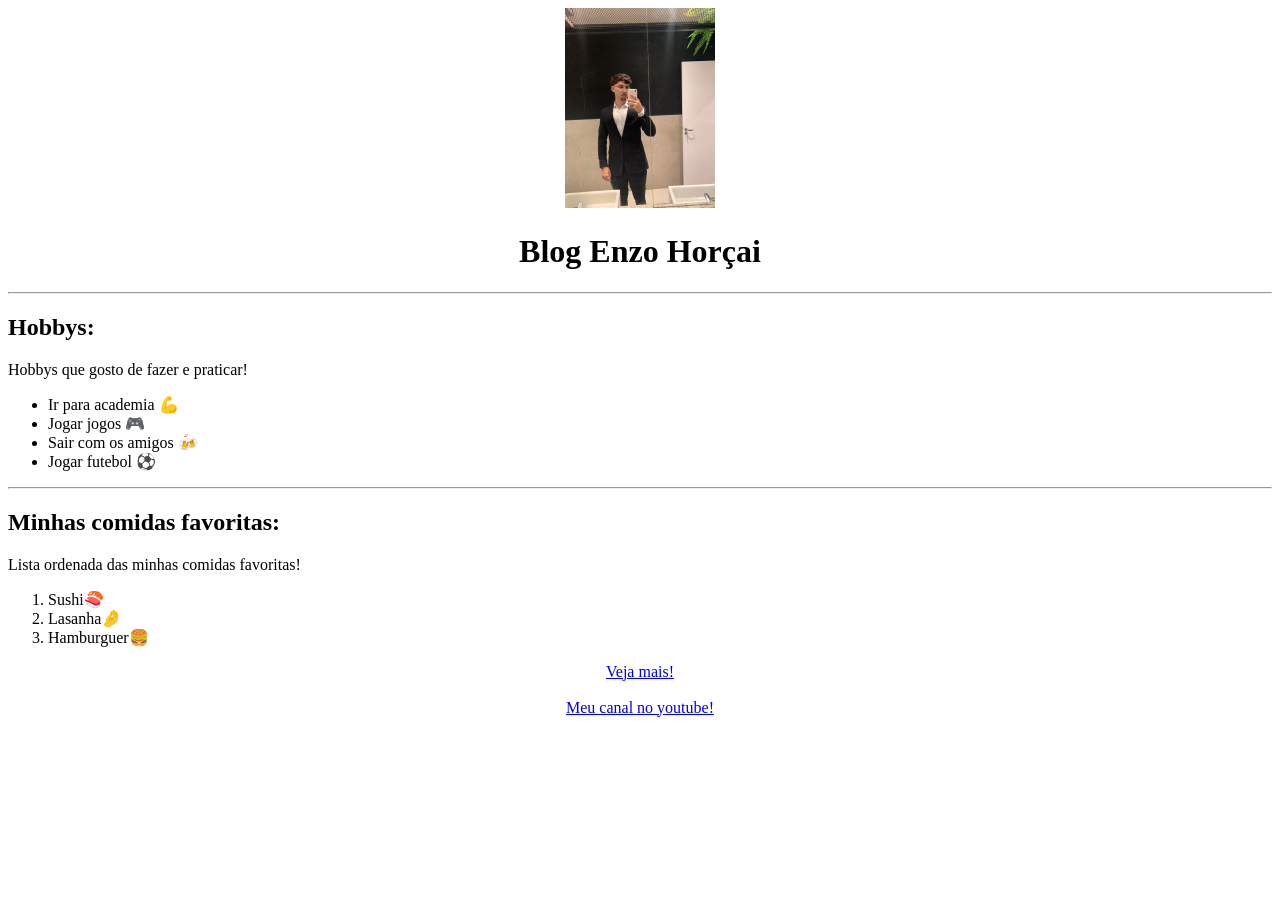
<file: index.html>
<!DOCTYPE html>
<html lang="pt-BR">

<head>
    <meta charset="UTF-8">
    <meta name="viewport" content="width=device-width, initial-scale=1.0">
    <title>BlogEnzoHorcai</title>
</head>

<body>
    <header>
        <center><img src="FotoPerfil.jpg" alt="FotoPerfil" height="200px"></center>
        <center>
            <!-- Titulo do site -->
            <h1>Blog Enzo Horçai</h1>
        </center>
        <hr>
    </header>
    <main>
        <section>
            <!-- Subtitulo-->
            <h2>Hobbys:</h2>
            <p>Hobbys que gosto de fazer e praticar!</p>
            <ul> <!-- Lista Desordenada -->
                <li>Ir para academia 💪</li>
                <li>Jogar jogos 🎮</li>
                <li>Sair com os amigos 🍻</li>
                <li>Jogar futebol ⚽</li>
            </ul>
            <hr>
        </section>
        <section>
            <!-- Subtitulo-->
            <h2>Minhas comidas favoritas:</h2>
            <p>Lista ordenada das minhas comidas favoritas!</p>
            <!-- Lista Ordenada -->
            <ol>
                <li>Sushi🍣</li>
                <li>Lasanha🤌</li>
                <li>Hamburguer🍔</li>
            </ol>
        </section>
    </main>
    <footer>
        <center> <a href="/index2.html">Veja mais!</a></center>
        <br>
        <center><a href="https://www.youtube.com/@pkhr12" target="_blank">Meu canal no youtube!</a></center>
        <!--Coloquei meu canal do youtube como um extra. -->

    </footer>
</body>

</html>
</file>
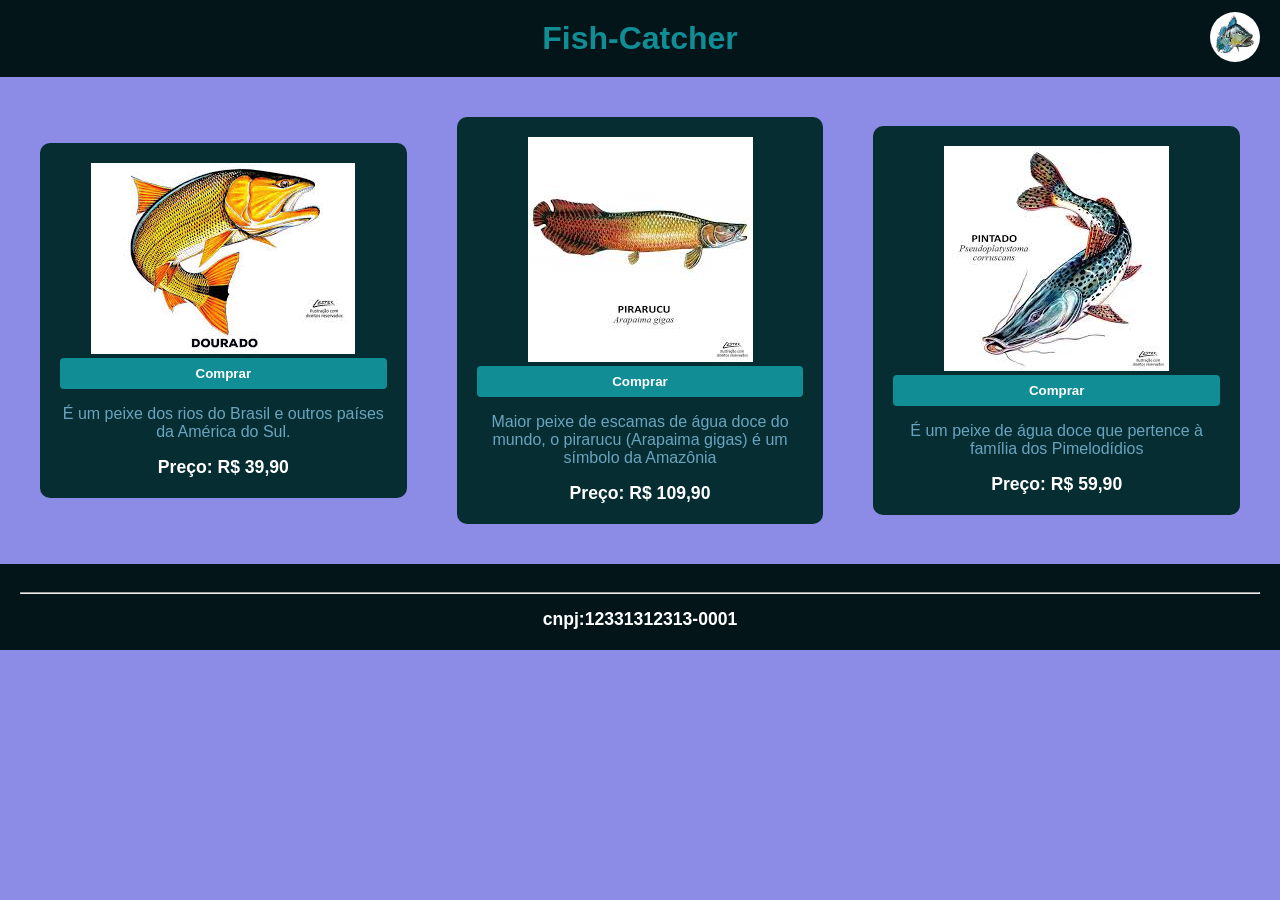
<file: Atividade 3/index.html>
<!DOCTYPE html>
<html lang="pt_BR">
<!--DUPLA:
 Enzo Horçai, Kenzo Yamamoto-->

<head>
    <meta charset="UTF-8">
    <meta name="viewport" content="width=device-width, initial-scale=1.0">
    <link rel="icon" type="image/jpg" href="TucunareAzul.jpg">
    <link rel="stylesheet" href="style.css">
    <title>FishCatcher</title>
</head>

<body>
    <header>
        <h1 class="titulo">Fish-Catcher</h1>
        <div class="icon">
            <img src="TucunareAzul.jpg" id="logo">
        </div>
    </header>
    <main>
        <section>
            <div id="produto1">
                <img src="DouradoPeixe.jpg" alt="Imagem de um dourado">
                <button>Comprar</button>
                <p>É um peixe dos rios do Brasil e outros países da América do Sul.</p>
                <h3>Preço: R$ 39,90</h3>
            </div>

            <div id="produto2">
                <img src="PirarucuPeixe.jpg" alt="Imagem de um pirarucu">
                <button>Comprar</button>
                <p> Maior peixe de escamas de água doce do mundo, o pirarucu (Arapaima gigas) é um símbolo da Amazônia</p>
                <h3>Preço: R$ 109,90</h3>
            </div>

            <div id="produto3">
                <img src="PintadoPeixe.jpg" alt="Imagem de um pintado">
                <button>Comprar</button>
                <p>É um peixe de água doce que pertence à família dos Pimelodídios</p>
                <h3>Preço: R$ 59,90</h3>
            </div>
        </section>
    </main>
    <footer>
        <hr>
        <h3>cnpj:12331312313-0001</h3>
    </footer>
</body>

</html>
</file>
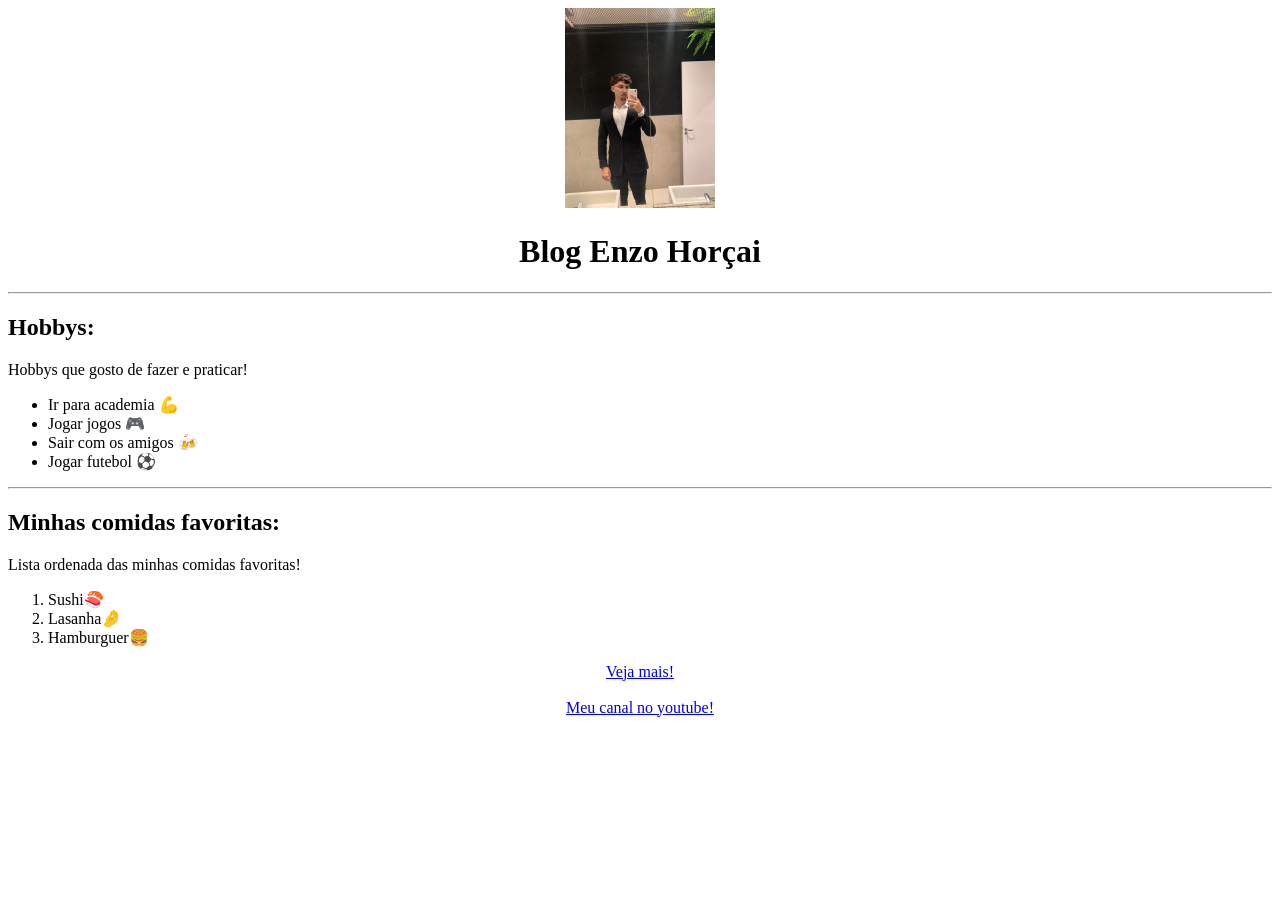
<file: Atividade1/index.html>
<!DOCTYPE html>
<html lang="pt-BR">

<head>
    <meta charset="UTF-8">
    <meta name="viewport" content="width=device-width, initial-scale=1.0">
    <title>BlogEnzoHorcai</title>
</head>

<body>
    <header>
        <center><img src="FotoPerfil.jpg" alt="FotoPerfil" height="200px"></center>
        <center>
            <!-- Titulo do site -->
            <h1>Blog Enzo Horçai</h1>
        </center>
        <hr> 
    </header>
    <main>
        <section>
            <!-- Subtitulo-->
            <h2>Hobbys:</h2>
            <p>Hobbys que gosto de fazer e praticar!</p>
            <ul> <!-- Lista Desordenada -->
                <li>Ir para academia 💪</li>
                <li>Jogar jogos 🎮</li>
                <li>Sair com os amigos 🍻</li>
                <li>Jogar futebol ⚽</li>
            </ul>
            <hr>
        </section>
        <section>
            <!-- Subtitulo-->
            <h2>Minhas comidas favoritas:</h2>
            <p>Lista ordenada das minhas comidas favoritas!</p>
            <!-- Lista Ordenada -->
            <ol>
                <li>Sushi🍣</li>
                <li>Lasanha🤌</li>
                <li>Hamburguer🍔</li>
            </ol>
        </section>
    </main>
    <footer>
        <center> <a href="/index2.html">Veja mais!</a></center>
        <br>
        <center><a href="https://www.youtube.com/@pkhr12" target="_blank">Meu canal no youtube!</a></center>
        <!--Coloquei meu canal do youtube como um extra. -->

    </footer>
</body>

</html>
</file>
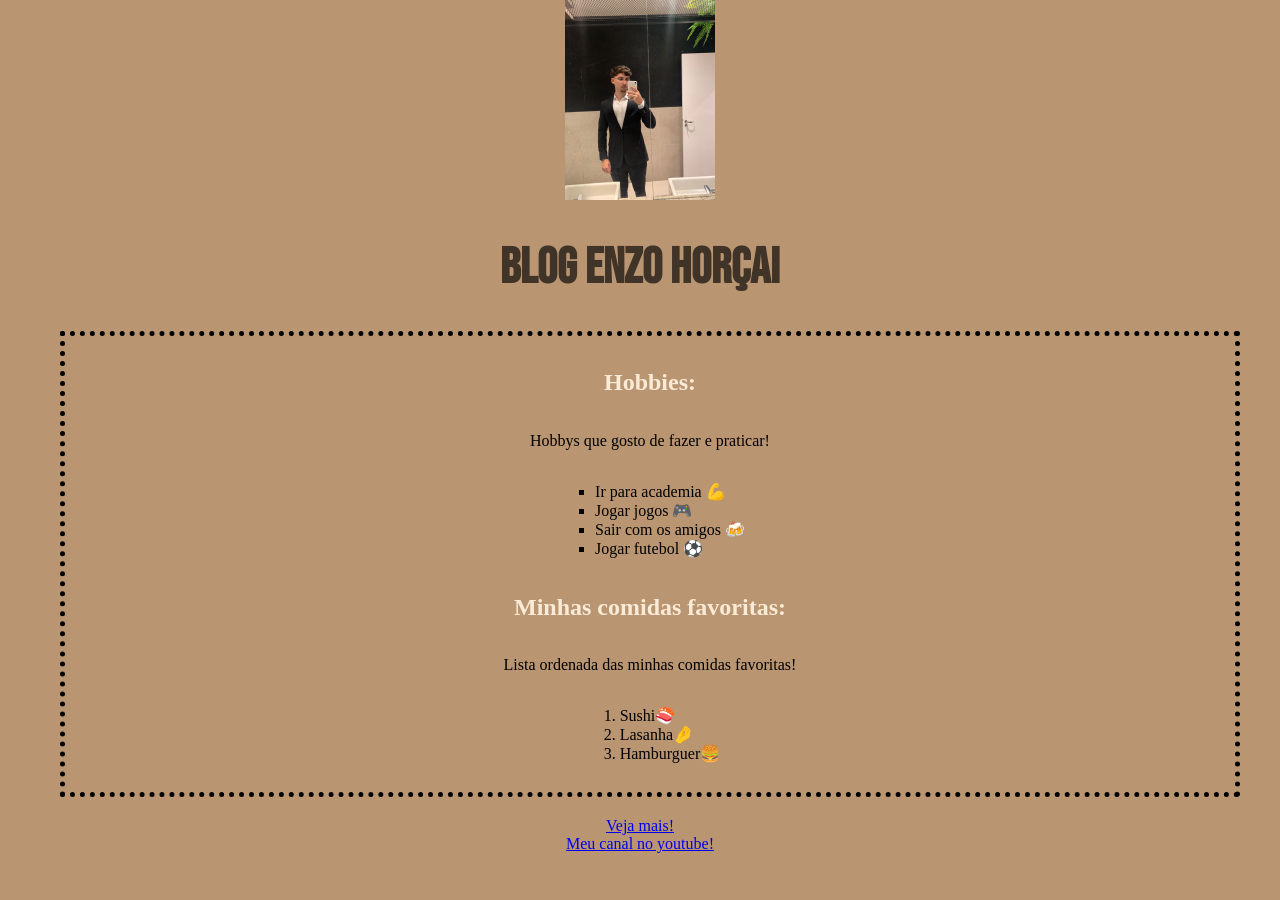
<file: Atividade2/index.html>
<!DOCTYPE html>
<html lang="pt-BR">

<head>
    <meta charset="UTF-8">
    <meta name="viewport" content="width=device-width, initial-scale=1.0">
    <link rel="preconnect" href="https://fonts.googleapis.com">
    <link rel="preconnect" href="https://fonts.gstatic.com" crossorigin>
    <link href="https://fonts.googleapis.com/css2?family=Bebas+Neue&family=Orbitron:wght@400..900&display=swap"
        rel="stylesheet">
    <link rel="icon" type="image/jpg" href="FotoPerfil.jpg">
    <link rel="stylesheet" href="style.css">
    <title>BlogEnzoHorcai</title>
</head>

<body>
    <header>
        <center><img src="FotoPerfil.jpg" alt="FotoPerfil" height="200px"></center>
        <!-- Titulo do site -->
        <h1 class="titulo">Blog Enzo Horçai</h1>
    </header>
    <main> 
        <section>
            <!-- Subtitulo-->
            <h2 id="Hobbies">Hobbies:</h2>
            <p>Hobbys que gosto de fazer e praticar!</p>
            <ul> <!-- Lista Desordenada -->
                <li>Ir para academia 💪</li>
                <li>Jogar jogos 🎮</li>
                <li>Sair com os amigos 🍻</li>
                <li>Jogar futebol ⚽</li>
            </ul>

            <!-- Subtitulo-->
            <h2>Minhas comidas favoritas:</h2>
            <p>Lista ordenada das minhas comidas favoritas!</p>
            <!-- Lista Ordenada -->
            <ol>
                <li>Sushi🍣</li>
                <li>Lasanha🤌</li>
                <li>Hamburguer🍔</li>
            </ol>
        </section>
    </main>
    <footer id="footer">
        <a href="index2.html">Veja mais!</a>
        <br>
        <a href="https://www.youtube.com/@pkhr12" target="_blank">Meu canal no youtube!</a>
        <!--Coloquei meu canal do youtube como um extra. -->

    </footer>
</body>

</html>
</file>
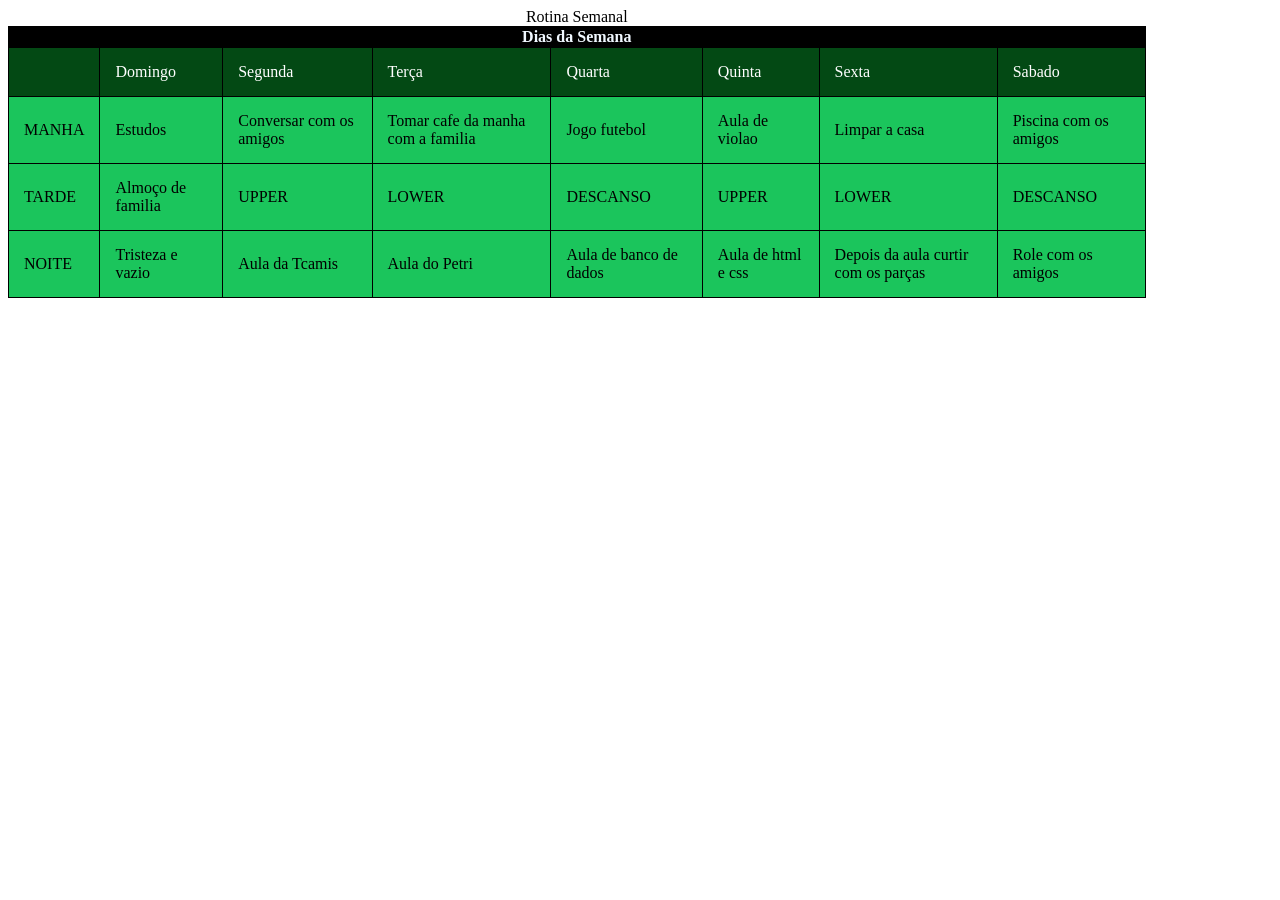
<file: Atividade4/index.html>
<!DOCTYPE html>
<html lang="pt-BR">
<head>
    <meta charset="UTF-8">
    <meta name="viewport" content="width=device-width, initial-scale=1.0">
    <title>Tabela</title>
</head>
<style>
table{
    border: 1px dotted black;
    border-collapse: collapse;
    width: 90%;
}

.dias{
    color: white;
    background-color: rgb(3, 73, 20);
}

tr{
    background-color: rgb(27, 197, 92);
    border: 1px solid black;

}

tr,td,.dias{
    padding: 15px;
    border: 1px solid black;
    text-align: left;
}

.diasSemana{
    text-align: center;
    background-color:black;
    color: aliceblue;
}
</style>
<body>
    <table>
        <caption>Rotina Semanal</caption>
        <tr>
            <th colspan="8" class="diasSemana">Dias da Semana</th>
        </tr>
        <tr class="dias">
            <td></td>
            <td>Domingo</td>
            <td>Segunda</td>
            <td>Terça</td>
            <td>Quarta</td>
            <td>Quinta</td>
            <td>Sexta</td>
            <td>Sabado</td>
        </tr>
        <tr>
            <td>MANHA</td>
            <td>Estudos</td>
            <td>Conversar com os amigos</td>
            <td>Tomar cafe da manha com a familia</td>
            <td>Jogo futebol</td>
            <td>Aula de violao</td>
            <td>Limpar a casa</td>
            <td>Piscina com os amigos</td>
        </tr>
        <tr>
            <td>TARDE</td>
            <td>Almoço de familia</td>
            <td>UPPER</td>
            <td>LOWER</td>
            <td>DESCANSO</td>
            <td>UPPER</td>
            <td>LOWER</td>
            <td>DESCANSO</td>
        </tr>
        <tr>
            <td>NOITE</td>
            <td>Tristeza e vazio</td>
            <td>Aula da Tcamis</td>
            <td>Aula do Petri</td>
            <td>Aula de banco de dados</td>
            <td>Aula de html e css</td>
            <td>Depois da aula curtir com os parças</td>
            <td>Role com os amigos</td>
        </tr>
    </table>
</body>

</html>
</file>
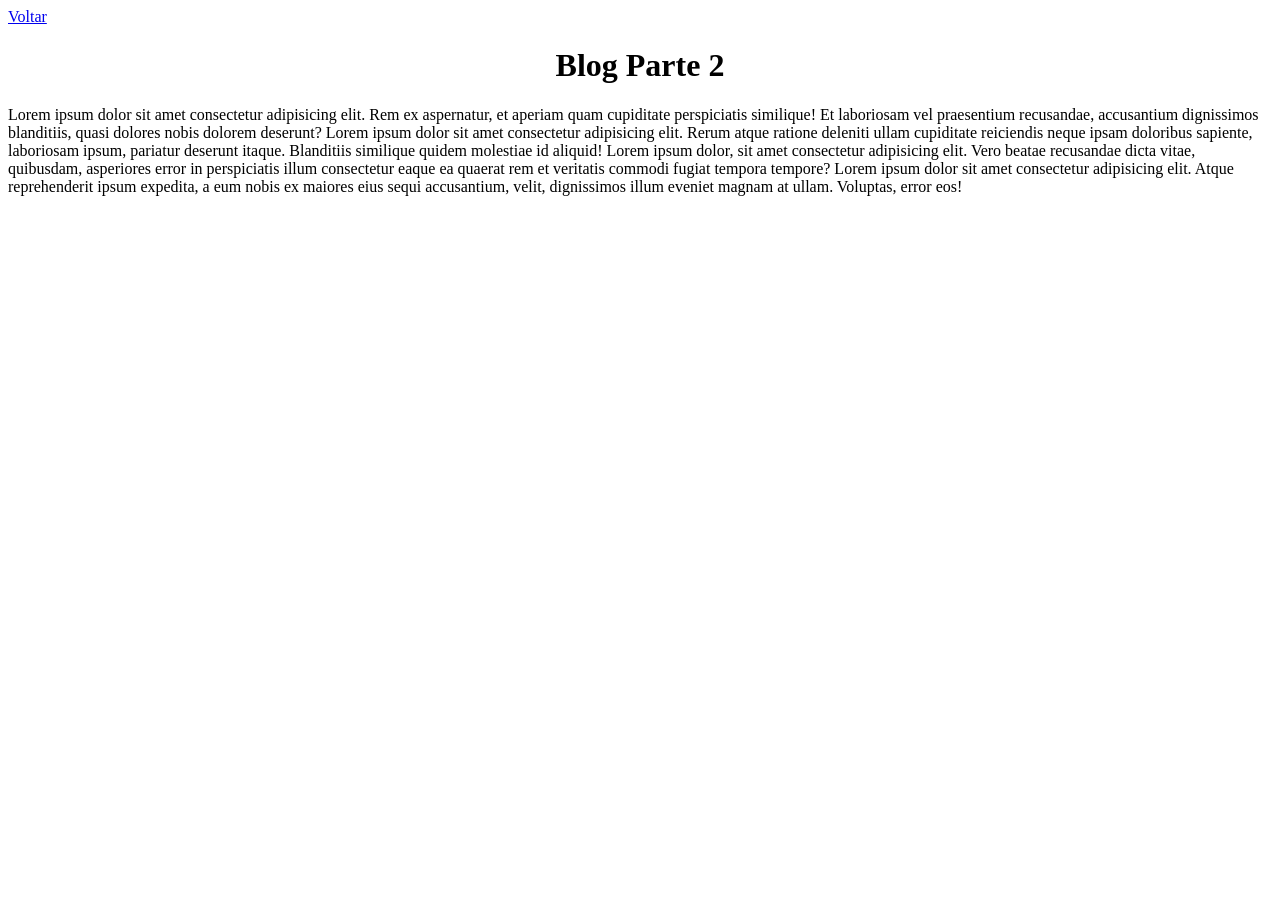
<file: index2.html>
<!DOCTYPE html>
<html lang="pt-BR">
<head>
    <meta charset="UTF-8">
    <meta name="viewport" content="width=device-width, initial-scale=1.0">
    <title>Blog-Parte2</title>
    <a href="/index.html">Voltar</a>
</head> 
<body>
    <center><h1>Blog Parte 2</h1></center>
    <p>Lorem ipsum dolor sit amet consectetur adipisicing elit. Rem ex aspernatur, et aperiam quam cupiditate perspiciatis similique! Et laboriosam vel praesentium recusandae, accusantium dignissimos blanditiis, quasi dolores nobis dolorem deserunt?
        Lorem ipsum dolor sit amet consectetur adipisicing elit. Rerum atque ratione deleniti ullam cupiditate reiciendis neque ipsam doloribus sapiente, laboriosam ipsum, pariatur deserunt itaque. Blanditiis similique quidem molestiae id aliquid!
        Lorem ipsum dolor, sit amet consectetur adipisicing elit. Vero beatae recusandae dicta vitae, quibusdam, asperiores error in perspiciatis illum consectetur eaque ea quaerat rem et veritatis commodi fugiat tempora tempore?
        Lorem ipsum dolor sit amet consectetur adipisicing elit. Atque reprehenderit ipsum expedita, a eum nobis ex maiores eius sequi accusantium, velit, dignissimos illum eveniet magnam at ullam. Voluptas, error eos!
    </p>
</body>
</html>
</file>
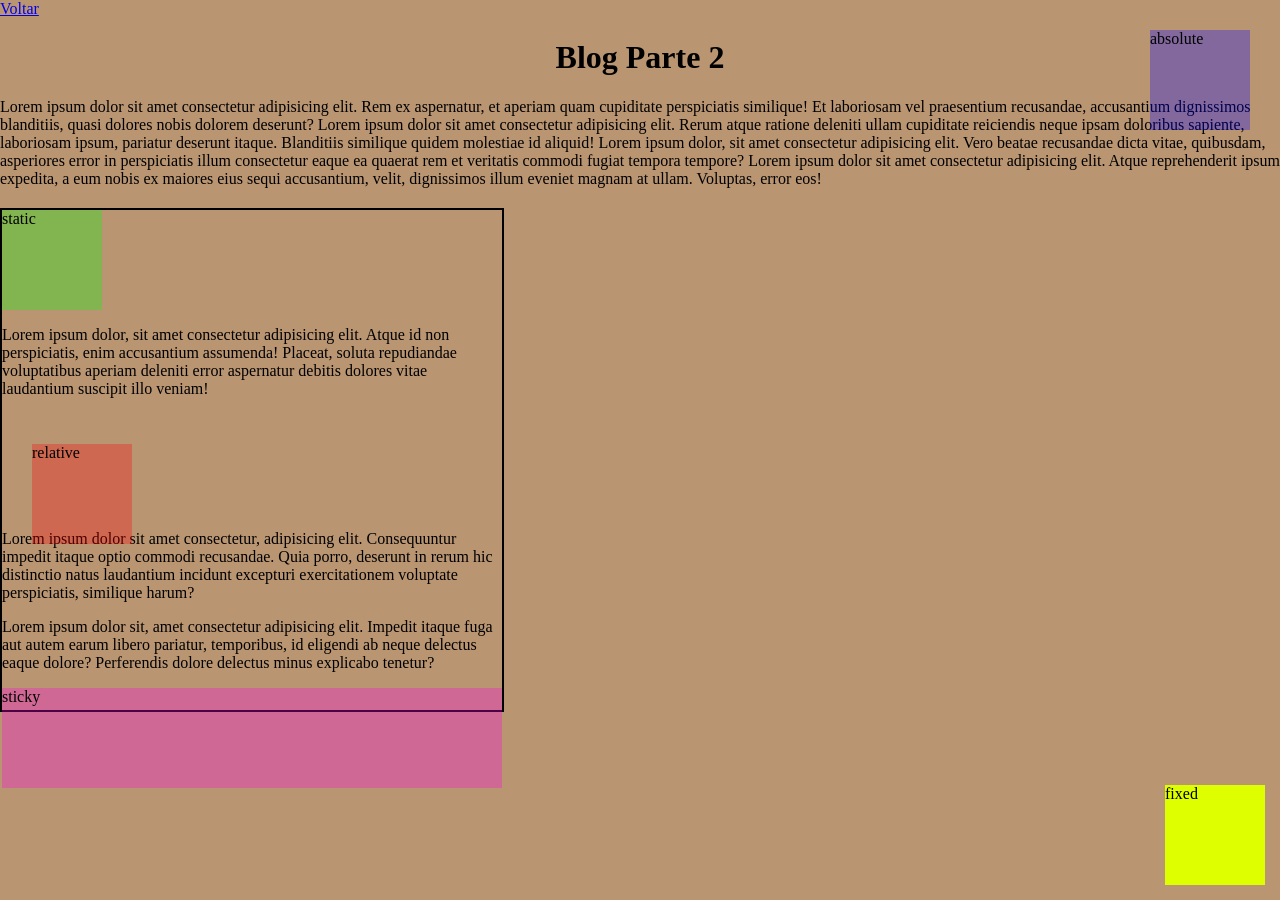
<file: Atividade2/index2.html>
<!DOCTYPE html>
<html lang="pt-BR">

<head>
    <meta charset="UTF-8">
    <meta name="viewport" content="width=device-width, initial-scale=1.0">
    <title>Blog-Parte2</title>
    <link rel="stylesheet" href="style.css">
    <a href="index.html">Voltar</a>
</head>

<body>
    <center>
        <h1>Blog Parte 2</h1>
    </center>
    <p>Lorem ipsum dolor sit amet consectetur adipisicing elit. Rem ex aspernatur, et aperiam quam cupiditate
        perspiciatis similique! Et laboriosam vel praesentium recusandae, accusantium dignissimos blanditiis, quasi
        dolores nobis dolorem deserunt?
        Lorem ipsum dolor sit amet consectetur adipisicing elit. Rerum atque ratione deleniti ullam cupiditate
        reiciendis neque ipsam doloribus sapiente, laboriosam ipsum, pariatur deserunt itaque. Blanditiis similique
        quidem molestiae id aliquid!
        Lorem ipsum dolor, sit amet consectetur adipisicing elit. Vero beatae recusandae dicta vitae, quibusdam,
        asperiores error in perspiciatis illum consectetur eaque ea quaerat rem et veritatis commodi fugiat tempora
        tempore?
        Lorem ipsum dolor sit amet consectetur adipisicing elit. Atque reprehenderit ipsum expedita, a eum nobis ex
        maiores eius sequi accusantium, velit, dignissimos illum eveniet magnam at ullam. Voluptas, error eos!
    </p>
    
    <!-- aula position-->
    <div class="container">
        <div class="static">static</div>
        <p>Lorem ipsum dolor, sit amet consectetur adipisicing elit. Atque id non perspiciatis, enim accusantium
            assumenda! Placeat, soluta repudiandae voluptatibus aperiam deleniti error aspernatur debitis dolores vitae
            laudantium suscipit illo veniam!</p>
        <div class="relative">relative</div>
        <p>Lorem ipsum dolor sit amet consectetur, adipisicing elit. Consequuntur impedit itaque optio commodi
            recusandae. Quia porro, deserunt in rerum hic distinctio natus laudantium incidunt excepturi exercitationem
            voluptate perspiciatis, similique harum?</p>
        <div class="absolute">absolute</div>
        <p>Lorem ipsum dolor sit, amet consectetur adipisicing elit. Impedit itaque fuga aut autem earum libero
            pariatur, temporibus, id eligendi ab neque delectus eaque dolore? Perferendis dolore delectus minus
            explicabo tenetur?</p>
        <div class="fixed">fixed</div>
        <div class="sticky">sticky</div> 
    </div>
     <!-- aula position-->
</body>

</html>
</file>
<file: Atividade 3/style.css>
body {
    background-color: rgb(140, 140, 230);
    margin: 0;
    font-family: Arial, sans-serif;
}

header {
    position: relative;
    width: 100%;
    background-color: #031519;
    padding: 20px 0;
    display: flex;
    justify-content: center;
    align-items: center;
}

.titulo {
    text-align: center;
    color: #108D95;
    margin: 0;
}

.icon {
    position: absolute;
    right: 20px;
    top: 50%;
    transform: translateY(-50%);
}

#logo {
    width: 50px;
    height: 50px;
    border-radius: 50%;
}

section {
    display: flex;
    justify-content: center;
    align-items: center;
    column-gap: 50px;
    padding: 40px;
    flex-wrap: wrap;
}

#produto1, #produto2, #produto3 {
    background-color: #062D32; 
    color: #6BA4BF; 
    padding: 20px;
    border-radius: 10px; 
    text-align: center;
    flex: 1; 
}


button {
    background-color: #108D95;
    color: white;
    border: none;
    padding: 8px 16px;
    border-radius: 4px;
    cursor: pointer;
    font-weight: bold;
    width: 100%;
    transition: background 0.2s;
}

button:hover {
    background-color: #0e7278;
}

h3 {
    margin: 15px 0 0 0;
    font-size: 1.1rem;
    color: #ffffff;
}

footer {
    text-align: center;
    padding: 20px;
    background-color: #031519;
}
</file>
<file: Atividade2/style.css>
*{
    background-color: #BA9572;
}

/* Aqui na section eu apliquei as estilizacoes do box model */
section{
    border: 2px dotted black;
    border-width: 5px;
    padding: 1%;
    margin: 10px 50px 20px;
}

/* No titulo eu coloquei uma tag de classe por isso o uso do ponto e utilizei de uma fonte externa, text align center para deixar o titulo no meio da pagina */
.titulo{
    font-family: "Bebas Neue", sans-serif;
    text-align: center;
    color: #403327;
    font-size: 50px;
}

ul{
list-style-type: square;
}

h2{
    color: antiquewhite;
}

#footer{
    text-align: center ;
}

section{
    justify-content: center;
    flex-direction: column;
    display: flex;
    position: relative;
    align-items: center;
    right: 10px;
    left: 10px;
}

/*aula sobre position */
body{
    margin: 0;
    height: 100vh;
}

.container{
    width: 500px;
    height: 500px;
    margin-top: 20px;
    border: 2px solid;
}

.static{
    width: 100px;
    height: 100px;
    background-color: rgba(0, 255, 0, 0.3);
    position: static;
}

.relative{
    width: 100px;
    height: 100px;
    background-color: rgba(255, 0, 0, 0.3);
    position: relative;
    left: 30px;
    top: 30px;
}

.absolute{
    width: 100px;
    height: 100px;
    background-color: rgba(0, 0, 255, 0.3);
    position: absolute;
    right: 30px;
    top: 30px;
}

.fixed{
    width: 100px;
    height: 100px;
    background-color: rgb(221, 255, 0);
    position: fixed;
    bottom: 15px;
    right: 15px;
}

.sticky{
    position: sticky;
    width: 100%;
    height: 100px;
    background-color: rgba(255, 0, 225, 0.3);
    top: 2px;
}

/*aula sobre position */
</file>
